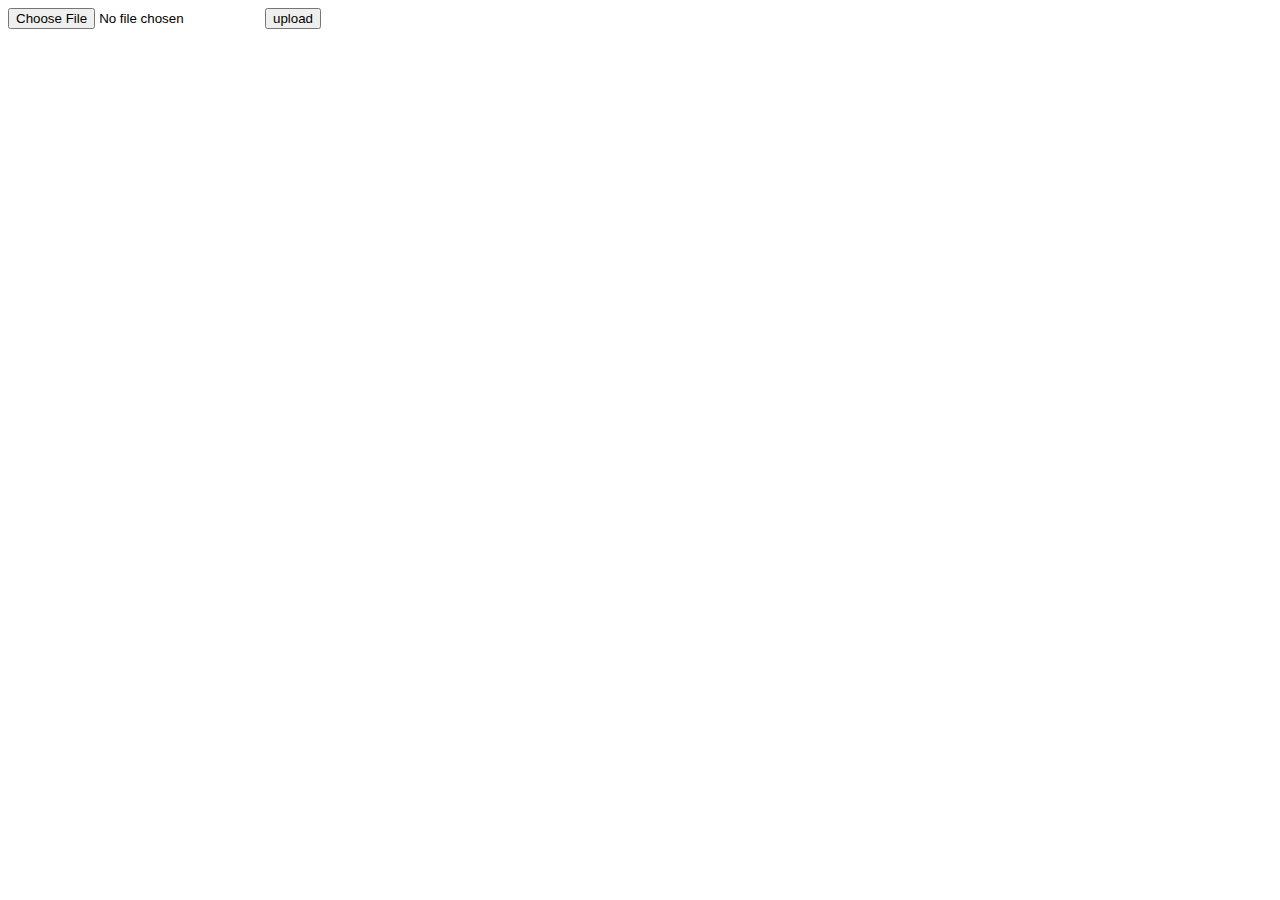
<file: src/template/upload.html>
<!DOCTYPE html>
<html lang="en">
<head>
    <meta charset="UTF-8">
    <title>Title</title>
</head>
<body>
<form enctype="multipart/form-data" action="/upload" method="post">
    <input type="file" name="uploadfile"/>
    <input type="submit" value="upload"/>
</form>
</body>
</html>
</file>
